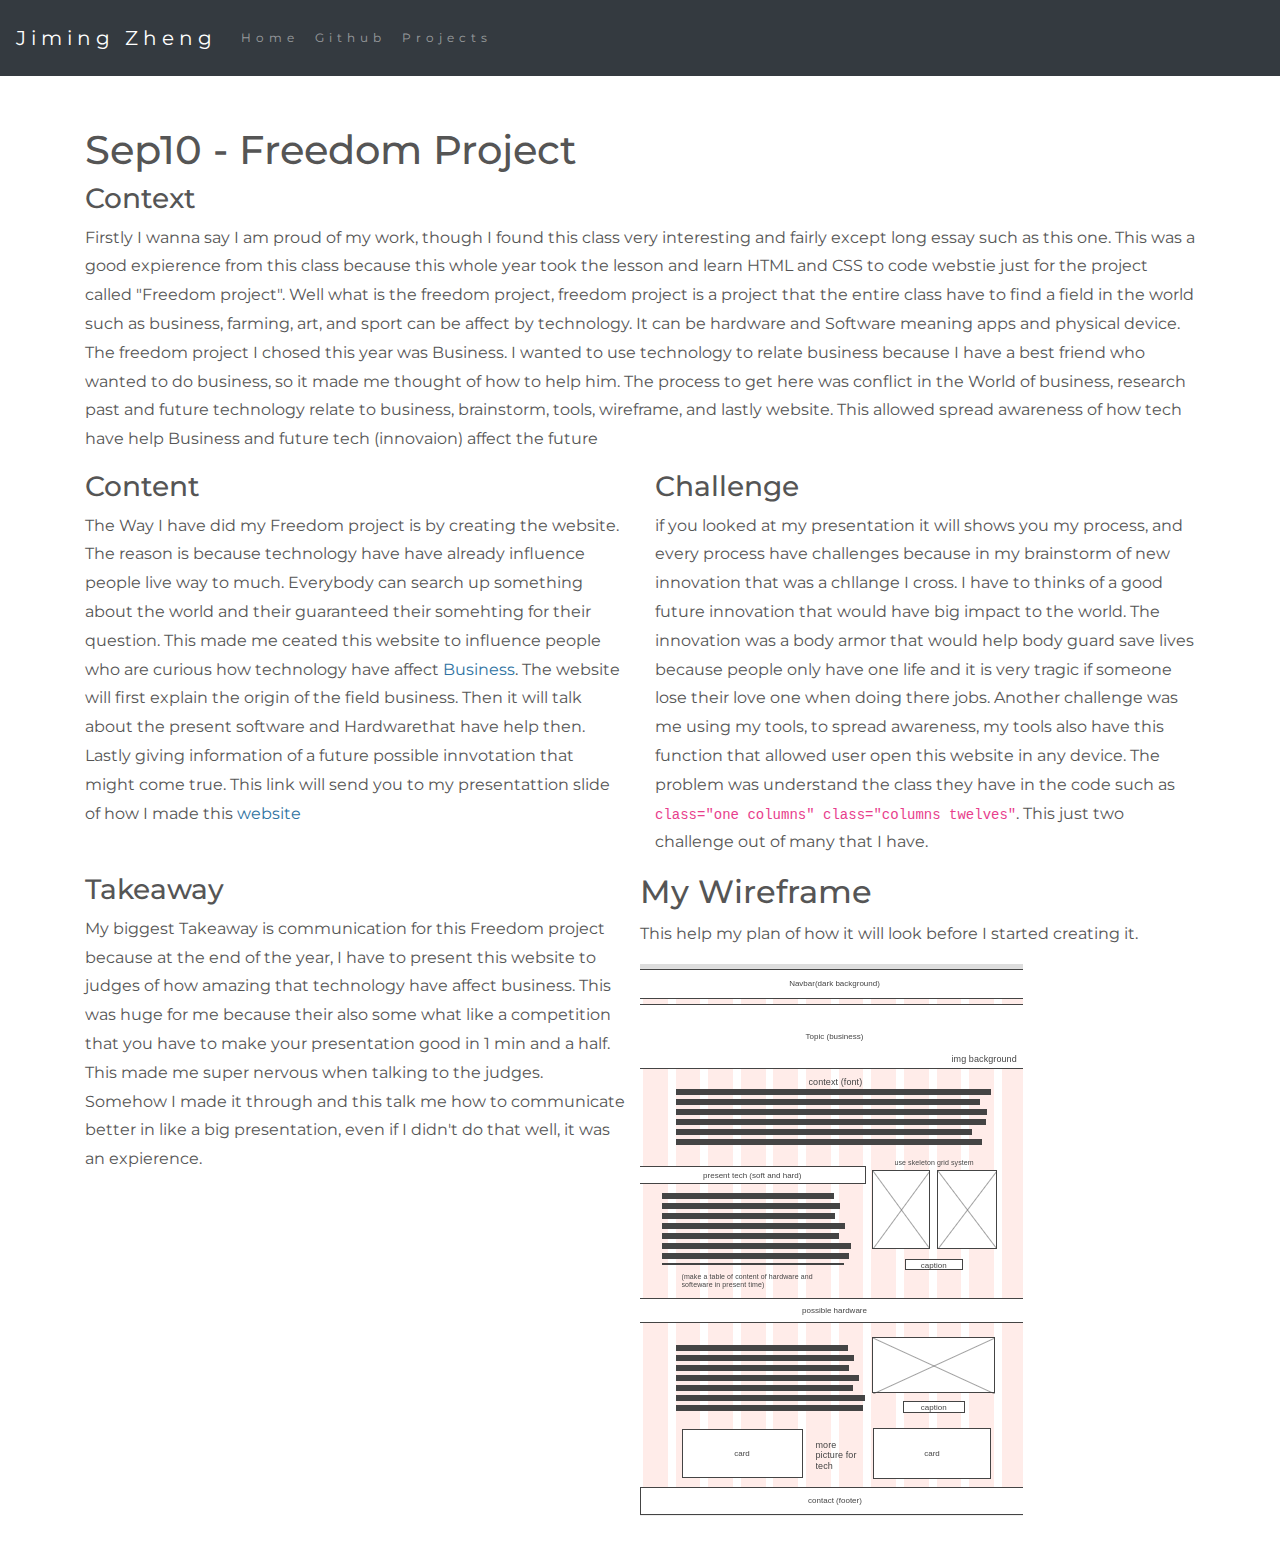
<file: projects/sep10-fp.html>
<!DOCTYPE html>
<html lang="en">

<head>
    <title class="owner-name">#</title>
    <meta charset="utf-8">
    <meta name="viewport" content="width=device-width, initial-scale=1">
    <link rel="stylesheet" href="https://stackpath.bootstrapcdn.com/bootstrap/4.3.1/css/bootstrap.min.css">
    <link href="https://fonts.googleapis.com/css?family=Montserrat" rel="stylesheet">
    <link rel="stylesheet" href="../style.css" type="text/css">
    <script src="https://code.jquery.com/jquery-3.3.1.slim.min.js"></script>
    <script src="https://cdnjs.cloudflare.com/ajax/libs/popper.js/1.14.7/umd/popper.min.js"></script>
    <script src="https://stackpath.bootstrapcdn.com/bootstrap/4.3.1/js/bootstrap.min.js"></script>

</head>

<body>

    <!-- Navbar -->

    <nav class="navbar navbar-expand-lg navbar-dark bg-dark">
        <a class="navbar-brand owner-name" href="#"></a>
        <button class="navbar-toggler" type="button" data-toggle="collapse" data-target="#navbarSupportedContent" aria-controls="navbarSupportedContent" aria-expanded="false" aria-label="Toggle navigation">
            <span class="navbar-toggler-icon"></span>
        </button>

        <div class="collapse navbar-collapse" id="navbarSupportedContent">
            <ul class="navbar-nav mr-auto">
                <li class="nav-item">
                    <a class="nav-link" href="../index.html">Home</a>
                </li>
                <li class="nav-item">
                    <a class="nav-link" href="#" id="github" target="_blank">Github</a>
                </li>
                <li class="nav-item">
                    <a class="nav-link" href="../index.html#projects">Projects</a>
                </li>
            </ul>
        </div>
    </nav>

    <!-- First Container -->
    <div class="container-fluid bg-1">
        <div class="container">
            <div class="row">
                <div class="col-lg-12">
                     <h1> Sep10 - Freedom Project </h1>
                     <h3>Context </h3>
                     <p>Firstly I wanna say I am proud of my work, though I found this class very interesting and fairly except long essay such as this one. This was a good expierence from this class because this whole year took the lesson and learn HTML and CSS to code webstie just for the project called "Freedom project". Well what is the freedom project, freedom project is a project that the entire class have to find a field in the world such as business, farming, art, and sport can be affect by technology. It can be hardware and Software meaning apps and physical device. The freedom project I chosed this year was Business. I wanted to use technology to relate business because I have a best friend who wanted to do business, so it made me thought of how to help him. The process to get here was conflict in the World of business, research past and future technology relate to business, brainstorm, tools, wireframe, and lastly website. This allowed spread awareness of how tech have help Business and future tech (innovaion) affect the future</p>
                </div>
                <div class="col-lg-6">
                    <h3> Content </h3>
                    <p> The Way I have did my Freedom project is by creating the website. The reason is because technology have have already influence people live way to much. Everybody can search up something about the world and their guaranteed their somehting for their question. This made me ceated this website to influence people who are curious how technology have affect <a href="jimingz9380.github.io/sep10-freedom-project"> Business</a>. The website will first explain the origin of the field business. Then it will talk about the present software and Hardwarethat have help then. Lastly giving information of a future possible innvotation that might come true. This link will send you to my presentattion slide of how I made this<a href="https://docs.google.com/presentation/d/1k8la3z7heJ2faevH6_vIfZxEycCFY-d3IVeAM67fcoA/edit#slide=id.g12d81bd35a3_0_45"> website</a> </p>
                </div>
                <div class="col-lg-6">
                    <h3> Challenge</h3>
                    <p>if you looked at my presentation it will shows you my process, and every process have challenges because in my brainstorm of new innovation that was a chllange I cross. I have to thinks of a good future innovation that would have big impact to the world. The innovation was a body armor that would help body guard save lives because  people only have one life and it is very tragic if someone lose their love one when doing there jobs. Another challenge was me using my tools, to spread awareness, my tools also have this function that allowed user open this website in any device. The problem  was understand the class they have in the code such as <code> class="one columns" class="columns twelves"</code>. This just two challenge out of many that I have.</p>
                </div>
                <div class="col-lg-6">
                    <h3> Takeaway</h3>
                    <p>My biggest Takeaway is communication for this Freedom project because at the end of the year, I have to present this website to judges of how amazing that technology have affect business. This was huge for me because their also some what like a competition that you have to make your presentation good in 1 min and a half. This made me super nervous when talking to the judges. Somehow I made it through and this talk me how to communicate better in like a big presentation, even if I didn't do that well, it was an expierence. </p>
                </div>
                <div>
                    <h2> My Wireframe</h2>
                    <p> This help my plan of how it will look before I started creating it.</p>
                    <img src="../img/wireframe.png ">
                </div>
            </div>
        </div>
    </div>



    <!-- Footer -->


    <script src="../script.js"></script>
</body>

</html>
</file>
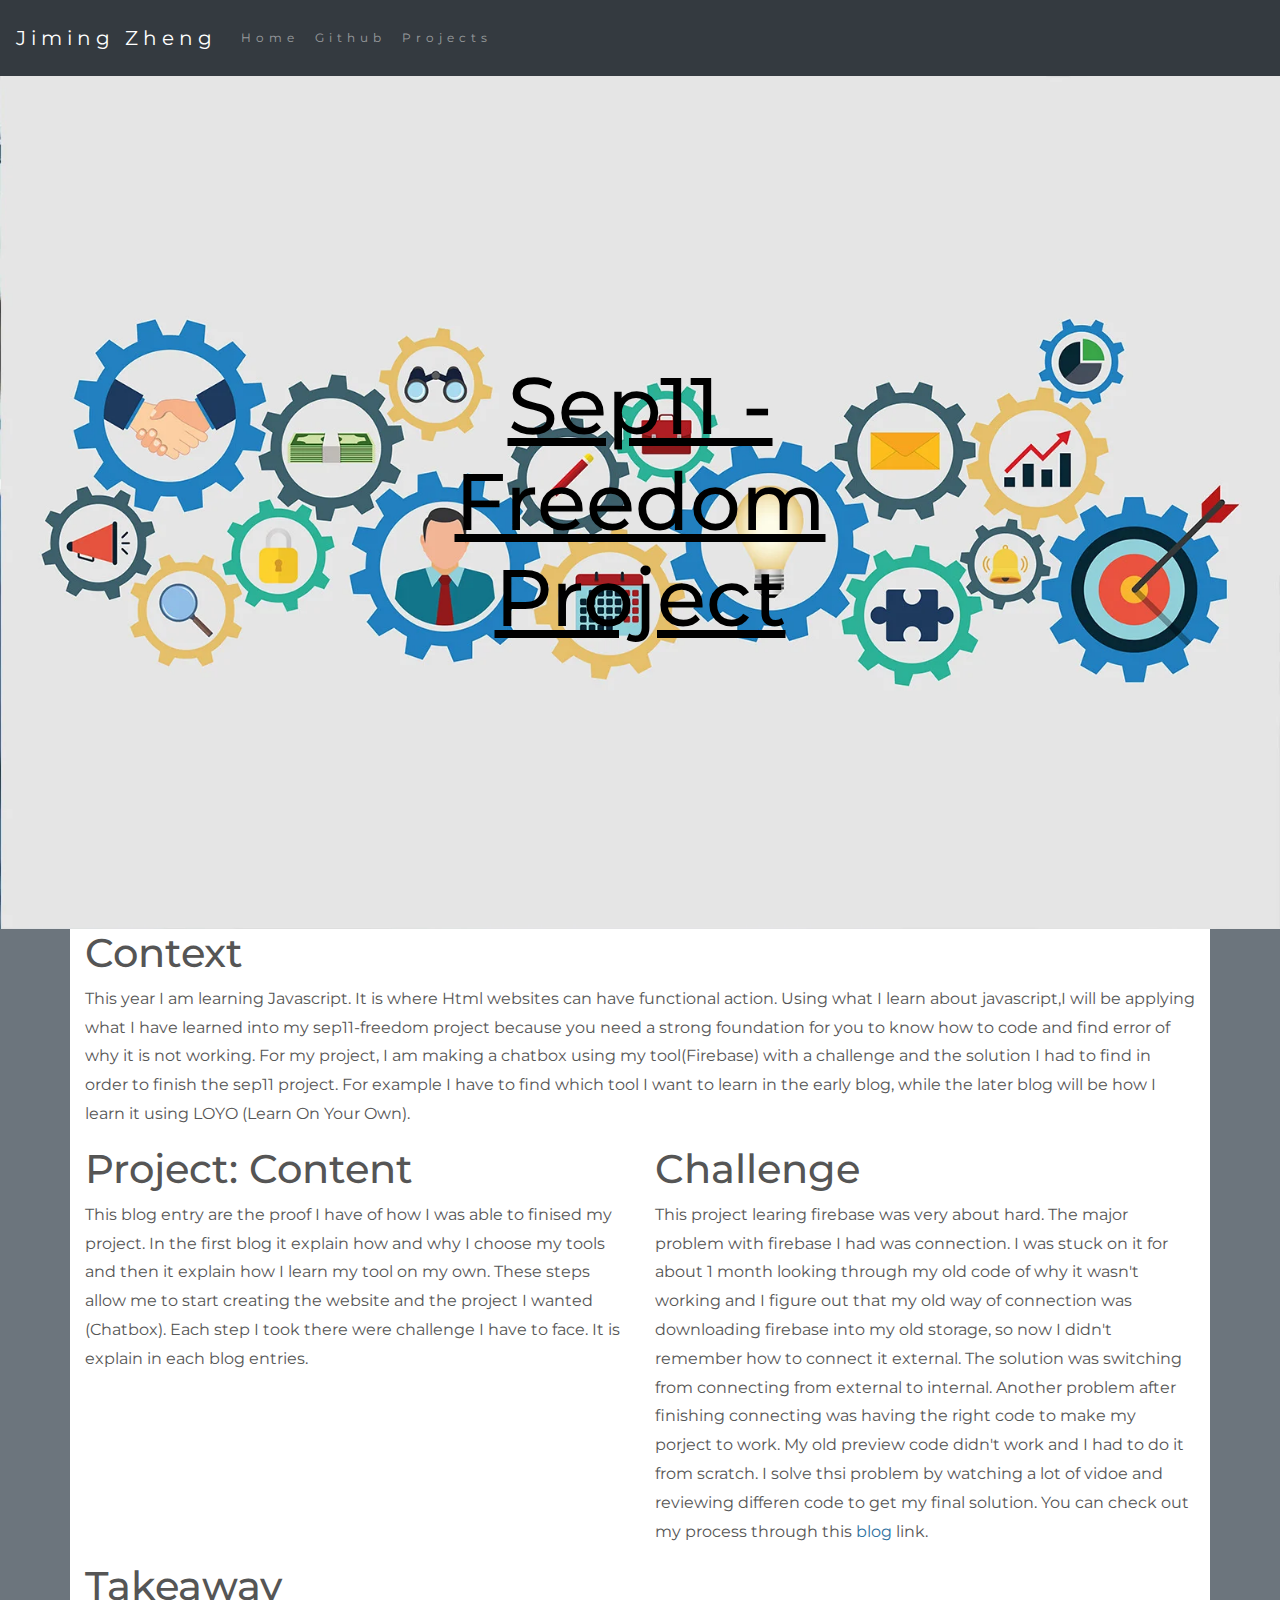
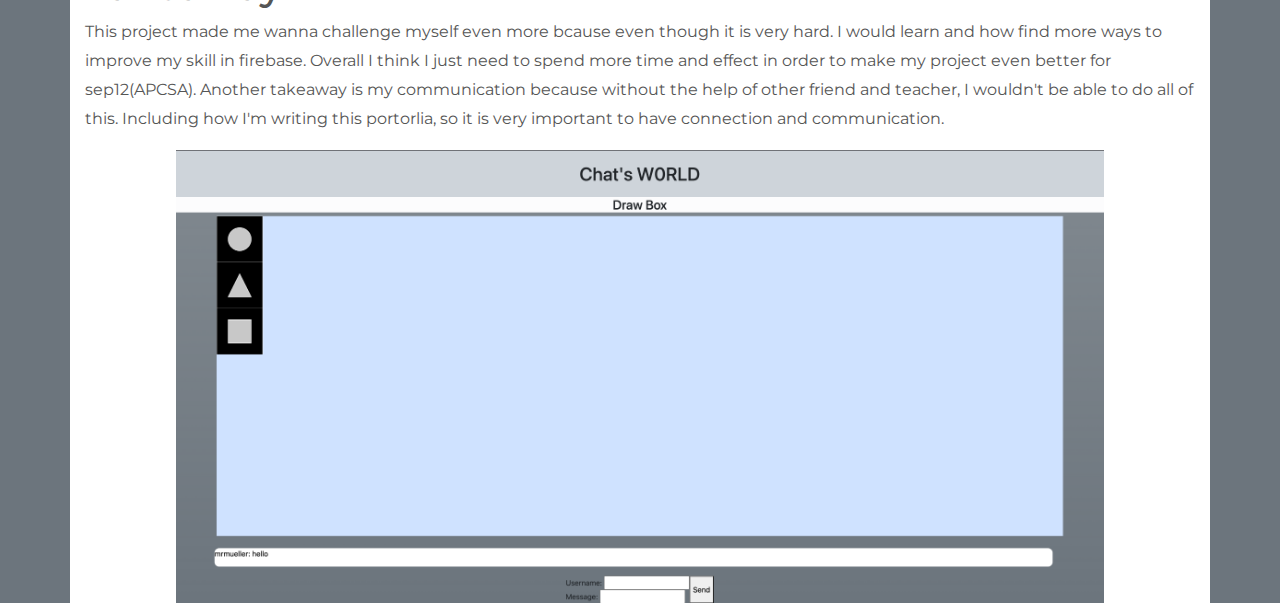
<file: projects/sep11-fp.html>
<!DOCTYPE html>
<html lang="en">

<head>
    <title class="owner-name">#</title>
    <meta charset="utf-8">
    <meta name="viewport" content="width=device-width, initial-scale=1">
    <link rel="stylesheet" href="https://stackpath.bootstrapcdn.com/bootstrap/4.3.1/css/bootstrap.min.css">
    <link href="https://fonts.googleapis.com/css?family=Montserrat" rel="stylesheet">
    <link rel="stylesheet" href="../style.css" type="text/css">
    <script src="https://code.jquery.com/jquery-3.3.1.slim.min.js"></script>
    <script src="https://cdnjs.cloudflare.com/ajax/libs/popper.js/1.14.7/umd/popper.min.js"></script>
    <script src="https://stackpath.bootstrapcdn.com/bootstrap/4.3.1/js/bootstrap.min.js"></script>

</head>

<body class="bg-secondary">

    <!-- Navbar -->

    <nav class="navbar navbar-expand-lg navbar-dark bg-dark">
        <a class="navbar-brand owner-name" href="#"></a>
        <button class="navbar-toggler" type="button" data-toggle="collapse" data-target="#navbarSupportedContent" aria-controls="navbarSupportedContent" aria-expanded="false" aria-label="Toggle navigation">
            <span class="navbar-toggler-icon"></span>
        </button>

        <div class="collapse navbar-collapse" id="navbarSupportedContent">
            <ul class="navbar-nav mr-auto">
                <li class="nav-item">
                    <a class="nav-link" href="../index.html">Home</a>
                </li>
                <li class="nav-item">
                    <a class="nav-link" href="#" id="github" target="_blank">Github</a>
                </li>
                <li class="nav-item">
                    <a class="nav-link" href="../index.html#projects">Projects</a>
                </li>
            </ul>
        </div>
    </nav>

    <div class="container-custome">
        <img class="w-100" src="../img/project1.png">
        <div><h1 class="centered center"><u>Sep11 - Freedom Project </u></h1></div>
      </div>
    <div class="container bg-1">
        <div class="row">
            <div class="col-lg-12">
                <h1>Context</h1>
                <p> This year I am learning Javascript. It is where Html websites can have functional action. Using what I learn about javascript,I will be applying what I have learned into my sep11-freedom
                    project because you need a strong foundation for you to know how to code and find error of why it is not working. For my project, I am making a chatbox using my tool(Firebase) with a challenge
                    and the solution I had to find in order to finish the sep11 project. For example I have to find which tool I want to learn in the early blog, while the later blog will be how I learn it using LOYO
                    (Learn On Your Own).
                </p>

            </div>
            <div class="col-lg-6">
                <h1>Project: Content</h1>
                <p> This blog entry are the proof I have of how I was able to finised my project. In the first blog it explain how and why I choose my tools and then it explain how I learn my tool on my own.
                    These steps allow me to start creating the website and the project I wanted (Chatbox). Each step I took there were challenge I have to face. It is explain in each blog entries.
                </p>
            </div>
            <div class="col-lg-6">
                <h1> Challenge </h1>
                <p> This project learing firebase was very about hard. The major problem with firebase I had was connection. I was stuck on it for about 1 month looking through my old code of why it wasn't working and I figure out
                    that my old way of connection was downloading firebase into my old storage, so now I didn't remember how to connect it external. The solution was switching from connecting from external to internal.
                    Another problem after finishing connecting was having the right code to make my porject to work. My old preview code didn't work and I had to do it from scratch. I solve thsi problem by watching a lot of vidoe
                    and reviewing differen code to get my final solution. You can check out my process through this <a href="https://github.com/jimingz9380/sep11-freedom-project"> blog</a> link.
                </p>
            </div>
            <div class="col-lg-12">
                <h1> Takeaway</h1>
                <p> This project made me wanna challenge myself even more bcause even though it is very hard. I would learn and how find more ways to improve my skill in firebase. Overall I think I just need to spend more
                    time and effect in order to make my project even better for sep12(APCSA). Another takeaway is my communication because without the help of other friend and teacher, I wouldn't be able to do all of this.
                    Including how I'm writing this portorlia, so it is very important to have connection and communication.
                </p>
            </div>

            <div class="class-lg-12">
                <img class= "pic-width" src="../img/chatbox.png ">

            </div>
        </div>
    </div>



    <script src="../script.js"></script>
</body>

</html>
</file>
<file: style.css>
html, body {
    height: 100%;
}

.container-custome {
    position: relative;
    text-align: center;
}

.centered {
    position: absolute;
    top: 50%;
    left: 50%;
    transform: translate(-50%, -50%);
    font-size: 5rem;
    color: black;
}

body {
    font: 20px Montserrat, sans-serif;
    line-height: 1.8;
    color: #f5f6f7;
}

p {
    font-size: 16px;
}

a {
    color: #2e72a1;
}

.project-img {
    max-height: 300px;
}

.project-head{
    background-color: white;
    border: 4px solid black;
    border-radius: 10px;
    margin: 2.5% 23.33%;
}
#fork img{
    height: 25px;
    margin-bottom: 25px;
    filter: invert(1);
}

#sep {
    height: 75px;
}

.margin {
    margin-bottom: 45px;

}

.bg-1{
    background-color: #ffffff; /*White */
    color: #555555;
}

.bg-2 {
    background-color: #2e72a1; /* Blue */
    color: #ffffff;
}

#logo-bg{
    background-color: #ffffff; /*White */
    margin-bottom: 5%;
}
#projects {
    background-image: url(img/starfield.jpg);
    background-repeat: no-repeat;
    background-size:100% 100%;
}

.card {
    color: black;
    text-align: left;
}

.card-title {
    font-weight: 700;
}

.bg-3 {
    background-color: #000000; /* Black */
    color: #ffffff;
}

.bg-4 {
    background-color: #343a40; /* Dark Gray */
    color: #fff;
}

.container-fluid {
    padding-top: 50px;
    padding-bottom: 50px;
}

.navbar {
    padding-top: 15px;
    padding-bottom: 15px;
    border: 0;
    border-radius: 0;
    margin-bottom: 0;
    font-size: 12px;
    letter-spacing: 5px;
}

.navbar-nav li a:hover {
    color: #2e72a1 !important;
}

.text {
    font-size:17.5px;
}

.img-size {
    width: 29.33%;

}

.pic-width{
    width:81.33%;
    display:block;
    margin-left:auto;
    margin-right:auto;
}
</file>
